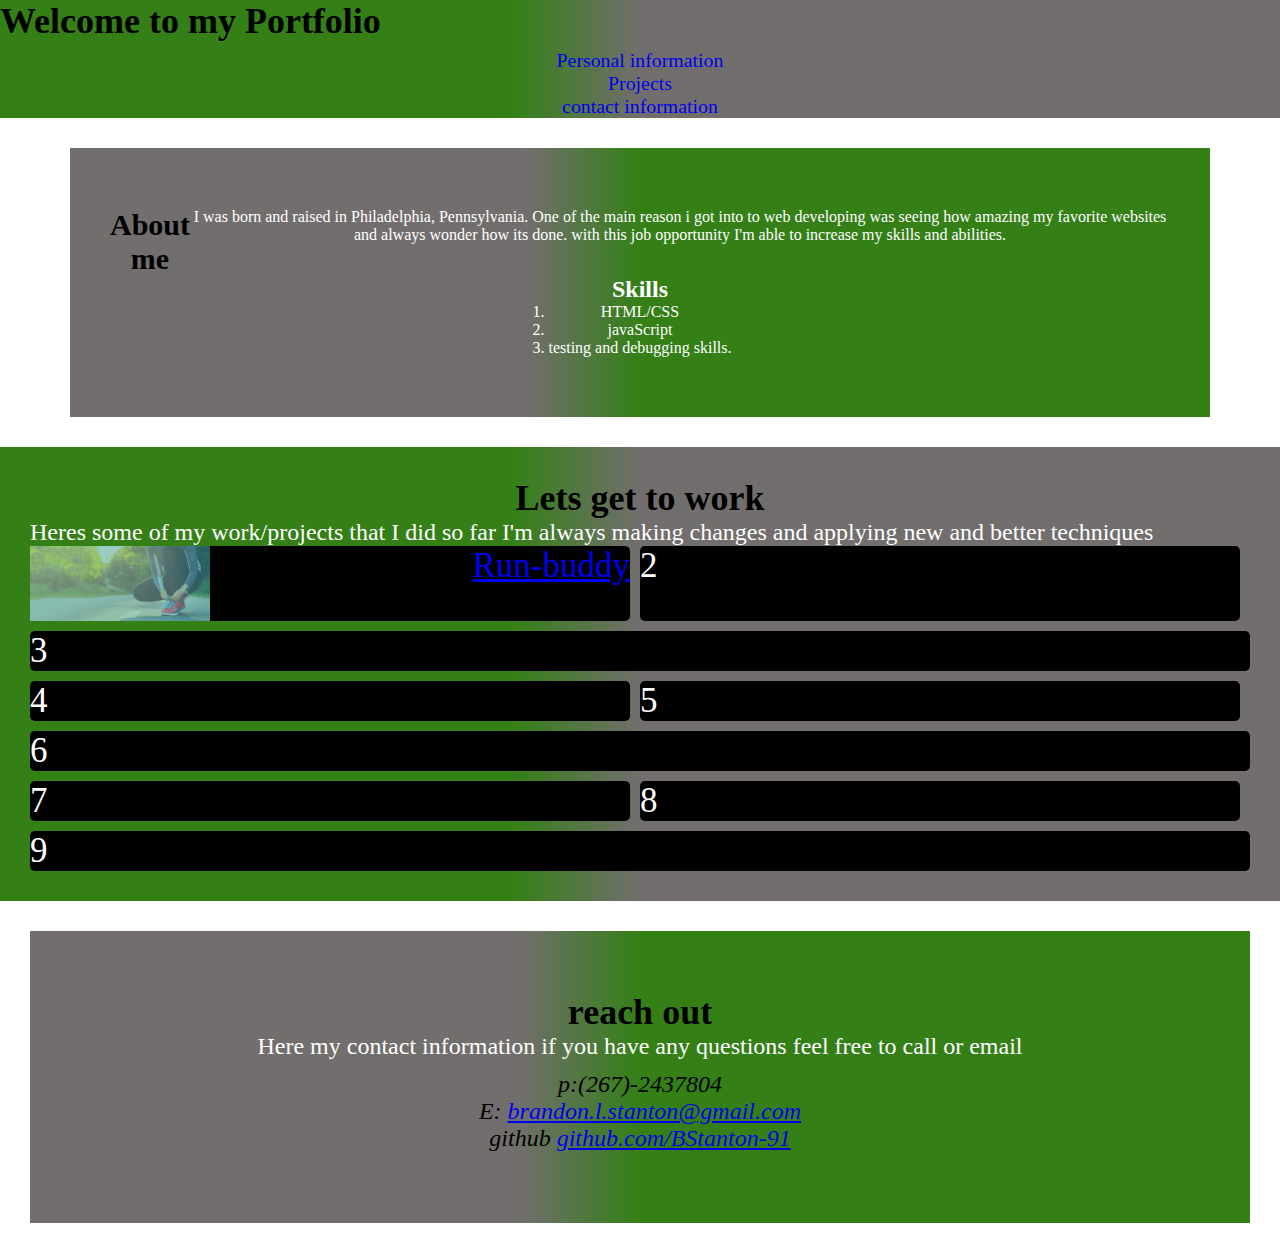
<file: portfolio/B-portfolio/B-profolio.html>
<!DOCTYPE html>
<html lang="en">
<head>
    <meta charset="UTF-8">
    <title>Brandon Portfolio</title>
    <link rel="stylesheet" href="./assets/css/style.css" />
</head>
<body>
    <header>
        <h1>Welcome to my Portfolio</h1>
     <!-- navigation-->
        <nav>
            <ul>
                <li>
                    <a href="#personal-information">Personal information</a> 
                </li>
                <li>
                    <a href="#Projects">Projects</a>
                </li>
                <li>
                   <a href="#contact-information">contact information</a>
                </li>
            </ul>
        </nav>
    </header>
    <!--personal-info-starts-->
<section id="personal-information" class="personal-info">
    <div class="about-me">
        <h2>About me</h2>
        <p>
            I was born and raised in Philadelphia, Pennsylvania. One of the main reason i got into to web developing was seeing how amazing my favorite websites and always wonder how its done.
            with this job opportunity I'm able to increase my skills and abilities. 
        </p>
    </div>
    <div class="personal-bio">
        <h2>Skills</h2>
        <ol>
            <li>
              HTML/CSS
            </li>
            <li>
                javaScript
            </li>
            <li>
                testing and debugging skills.
            </li>
        </ol>
    </div>
</section>
    <!--end-of-personal-->

    <!--start-projects-->
    <section id="Projects" class="get-to-work">
    <h2>Lets get to work</h2>
    <p>
     Heres some of my work/projects that I did so far I'm always making changes and applying new and better techniques
    </p>
<div class="work-grid-container">
<div class="work-grid-item box1">
    <img class="img" src="./assets/img/hero-bg.jpg">
    <a href="https://bstanton-91.github.io/run-buddy/">Run-buddy</a>
</div>
<div class="work-grid-item box2">2</div>
<div class="work-grid-item box3">3</div>
<div class="work-grid-item box4">4</div>       
<div class="work-grid-item box5">5</div>
<div class="work-grid-item box6">6</div>
<div class="work-grid-item box7">7</div>
<div class="work-grid-item box8">8</div>
<div class="work-grid-item box8">9</div>
</div>
 </section>
<!--end-projects-->

<!--start-contact-->
<section id="contact-information" class="contact">
    <div>
        <h3>reach out</h3>
        <p> Here my contact information if you have any questions feel free to call or email</p>
<address>
    p:(267)-2437804<br/>
    E: <a href="brandon.l.stanon@gmail.com">brandon.l.stanton@gmail.com</a>
    <br/>
    github <a href="https://github.com/BStanton-91">github.com/BStanton-91</a>
</address>
    </div>
</section>
<!--end-contact-->

</body>
</html>
</file>
<file: portfolio/B-portfolio/assets/css/style.css>
*{
    margin: 0;
    padding: 0;
    box-sizing: border-box;
}
:root {
    --main-bg-color: #726e6d;
    --main-bg2-color: #348017;
}
/*header*/
header {
background:linear-gradient(90deg,var(--main-bg2-color) 40%, var(--main-bg-color) 50%) ;
justify-content: center;
display: center;
}

header h1 {
font-size: 36px;
    
}
header a {
    text-decoration: none;
}

header nav {
margin: 7px 0;
text-align: right;
}

header nav ul li {
    display: flex;
    flex-wrap: wrap;
    justify-content: center;
    text-align: center;
}
 header nav ul li a {
margin: 0 30px;
font-weight: lighter;
font-size: 1.55vw;
text-align: center;
list-style: none;
 }

/*end-header*/


/*personal-start*/
.personal-info {
    background: linear-gradient(90deg,var(--main-bg-color) 40%, var(--main-bg2-color) 50%);
    display: flex;
    justify-content: center;
    flex-wrap: wrap;
    text-align: center;
    }

    .personal-info {
        margin: 30px 70px;
        padding: 60px 40px;
    }

.about-me h2 {
    font-size: 30px;
    text-align: center;
    display: flex;
    justify-content: center;
    flex-wrap: wrap;
    color: black;


}
    .about-me {
        display: flex;
        width: auto;
        text-align: center;
        color: white;
    }
    .personal-bio {
        color: white;
        width: auto;
        text-align: center;
        margin: auto;
    }

/*personal-ends*/

/*start-projects*/
.get-to-work {
padding: 30px;
margin: 20px;
}
.get-to-work h2 {
font-size: 36px;
color: black;
text-align: center;
}

.get-to-work p {
    font-size: 24px;
    display: flex;
}

.get-to-work {
    background: linear-gradient(90deg,var(--main-bg2-color) 40%, var( --main-bg-color) 50%);
    margin: auto;
}
.get-to-work {
    font-family: 'Times New Roman', Times, serif;
    font-size: 12px;
    color: white;
}

.work-grid-container {
    display: grid;
    grid-gap: 10px;
    grid-template-columns: repeat(2, 1fr);
    grid-auto-rows: repeat(2, 1fr);
}
.work-grid-item {
    display: flex;
    justify-content: space-between;
    align-items: flex-start;
    border: 5px solid rgba(252, 252, 252,);
    border-radius: 5px;
    font-size: 35px; 
    background: black;
}
.work-grid-item:nth-child(3n) {
    grid-column: span 3;
    grid-row: span 2;
}
.img {
    width: 30%;
}
/*end-projects*/

/*start-contact*/
.contact {
    margin: 30px;
    padding: 60px;
    background: linear-gradient(90deg,var(--main-bg-color) 40%, var(--main-bg2-color) 50%);
}
.contact h3 {
    text-align: center;
    font-size: 36px;
}

.contact p {
    font-size: 24px;
    text-align: center;
    color: white;
}

.contact address {
    margin: 5px;
    padding: 6px;
    font-size: 24px;
    text-align: center;
}
/*end-contact*/
</file>
